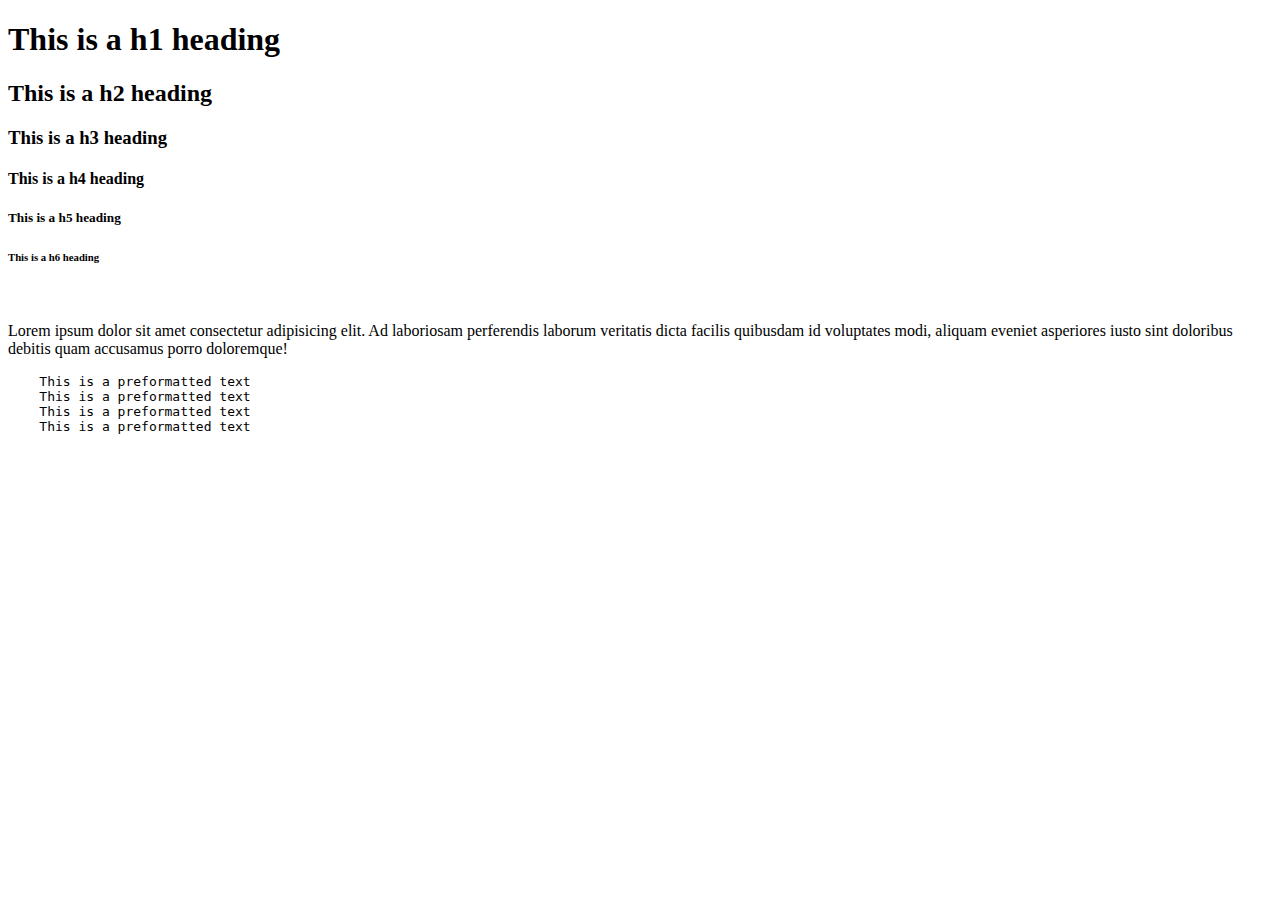
<file: HTMLLessons/Lessom 1/index.html>
<!DOCTYPE html>
<html lang="en">

  <!-- <head> tagname contains information about your webpage  -->
<head>
  <!-- <title> tagname contains the title of the webpage -->
  <title>Lesson1 </title>
</head>

  <!-- <body> tagname contains the content of the webpage -->
<body>
  <!-- <h1> tagname contains the heading of the webpage -->
  <h1>This is a h1 heading</h1>

  <!-- <h2> tagname contains the heading of the webpage -->
  <h2>This is a h2 heading</h2>

  <!-- <h3> tagname contains the heading of the webpage -->
  <h3>This is a h3 heading</h3>

  <!-- <h4> tagname contains the heading of the webpage -->
  <h4>This is a h4 heading</h4>

  <!-- <h5> tagname contains the heading of the webpage -->
  <h5>This is a h5 heading</h5>

  <!-- <h6> tagname contains the heading of the webpage -->
  <h6>This is a h6 heading</h6>

  <!-- <br> is a break line -->
  <br>

  <!-- <p> tagname contains the paragraph of the webpage -->
  <p>Lorem ipsum dolor sit amet consectetur adipisicing elit. Ad laboriosam perferendis laborum veritatis dicta facilis quibusdam id voluptates modi, aliquam eveniet asperiores iusto sint doloribus debitis quam accusamus porro doloremque!</p>

  <!-- <pre> is a preformat text -->
  <pre>
    This is a preformatted text
    This is a preformatted text
    This is a preformatted text
    This is a preformatted text
  </pre>
</body>
</html>
</file>
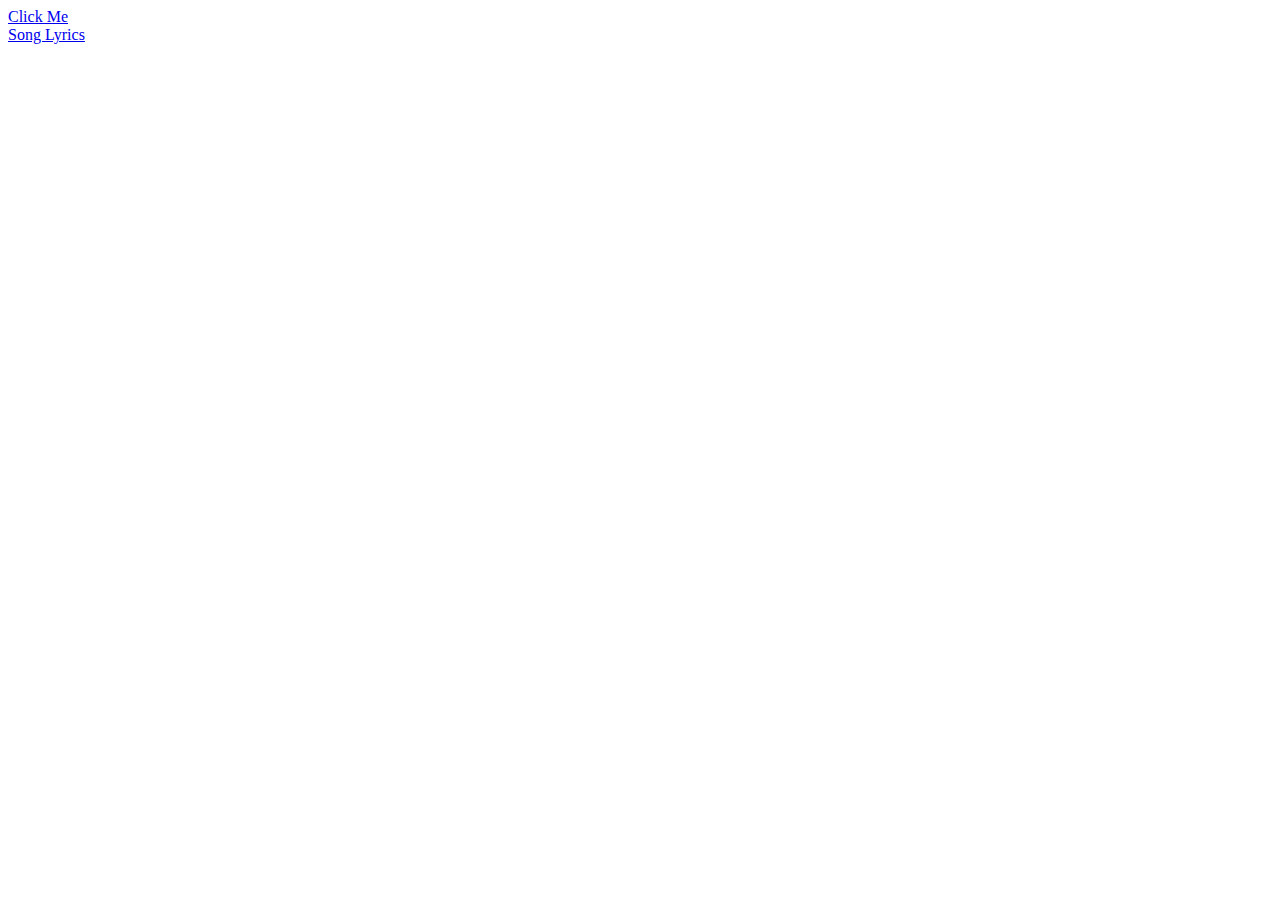
<file: HTMLLessons/Lesson 2/index.html>
<!DOCTYPE html>
<html lang="en">
  <head>

    <title>Lesson 2</title>
  </head>
  <body>

    <!-- <a> tagname contains the link of the webpage -->
    <!-- href refers to the hyperlink, 
         target refers to where to display
         title refers to the information showing when hovering the cursor-->
    <a href="https://www.youtube.com/" 
    target="_blank"
    title="Goes to Youtube">Click Me</a>

    <br>

    <a href="/HTMLLessons/Lessom 1/lyrics.html">
      Song Lyrics
    </a>

    <br>
    
  </body>
</html>
</file>
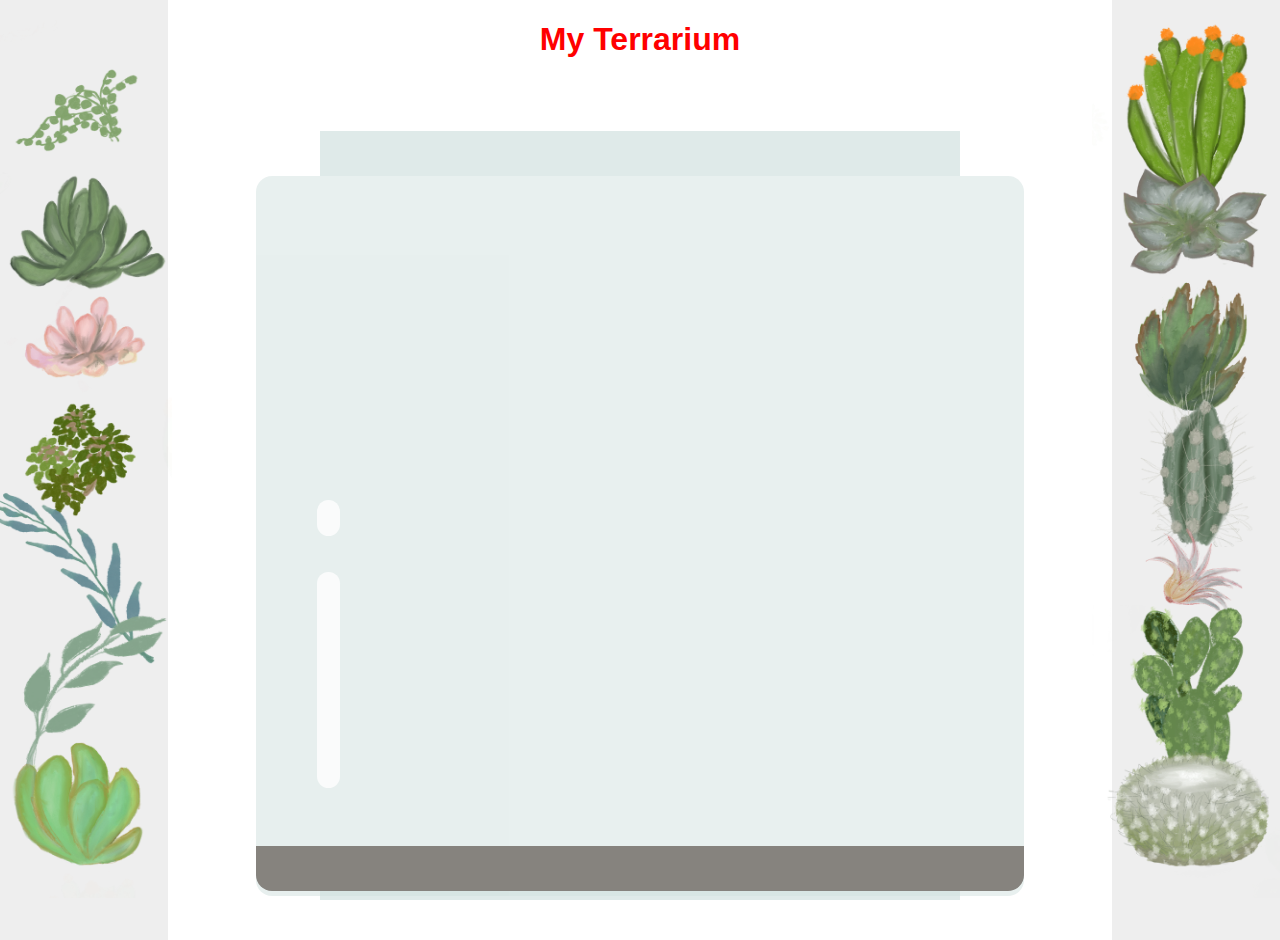
<file: JavaScriptLessons/Lesson 2 - Terrarium Site/index.html>
<!-- * TERRARIUM PROJECT   -->

<!DOCTYPE html>
<html>
    <head>
        <link rel="stylesheet" href="./style.css" />
        
        <title>Lesson 2.1</title>
        <meta charset="UTF-8">
        <meta http-equiv="X-UA-Compatible" content="IE=edge">
        <meta name="viewport" content="width=device-width, initial-scale=1">
    </head>
    <body>
        <h1 style="color: red">My Terrarium</h1>
        <div id="page">
            <div id="left-container" class="container">
                <div class="plant-holder">
                    <img class="plant" alt="plant" id="plant1" src="./Images/plant1.png">
                </div>
                <div class="plant-holder">
                    <img class="plant" alt="plant" id="plant2" src="./Images/plant2.png">
                </div>
                <div class="plant-holder">
                    <img class="plant" alt="plant" id="plant3" src="./Images/plant3.png">
                </div>
                <div class="plant-holder">
                    <img class="plant" alt="plant" id="plant4" src="./Images/plant4.png">
                </div>
                <div class="plant-holder">
                    <img class="plant" alt="plant" id="plant5" src="./Images/plant5.png">
                </div>
                <div class="plant-holder">
                    <img class="plant" alt="plant" id="plant6" src="./Images/plant6.png">
                </div>
                <div class="plant-holder">
                    <img class="plant" alt="plant" id="plant7" src="./Images/plant7.png">
                </div>
            </div>
            <div id="right-container" class="container">
                <div class="plant-holder">
                    <img class="plant" alt="plant" id="plant8" src="./Images/plant8.png">
                </div>
                <div class="plant-holder">
                    <img class="plant" alt="plant" id="plant9" src="./Images/plant9.png">
                </div>
                <div class="plant-holder">
                    <img class="plant" alt="plant" id="plant10" src="./Images/plant10.png">
                </div>
                <div class="plant-holder">
                    <img class="plant" alt="plant" id="plant11" src="./Images/plant11.png">
                </div>
                <div class="plant-holder">
                    <img class="plant" alt="plant" id="plant12" src="./Images/plant12.png">
                </div>
                <div class="plant-holder">
                    <img class="plant" alt="plant" id="plant13" src="./Images/plant13.png">
                </div>
                <div class="plant-holder">
                    <img class="plant" alt="plant" id="plant14" src="./Images/plant14.png">
                </div>
            </div>
            <div id="terrarium">
                <div class="jar-top"></div>
                <div class="jar-walls">
                    <div class="jar-glossy-long"></div>
                    <div class="jar-glossy-short"></div>
                </div>
                <div class="dirt"></div>
                <div class="jar-bottom"></div>
            </div>
        </div>
        <script src="./script.js"></script>
    </body>
</html>
</file>
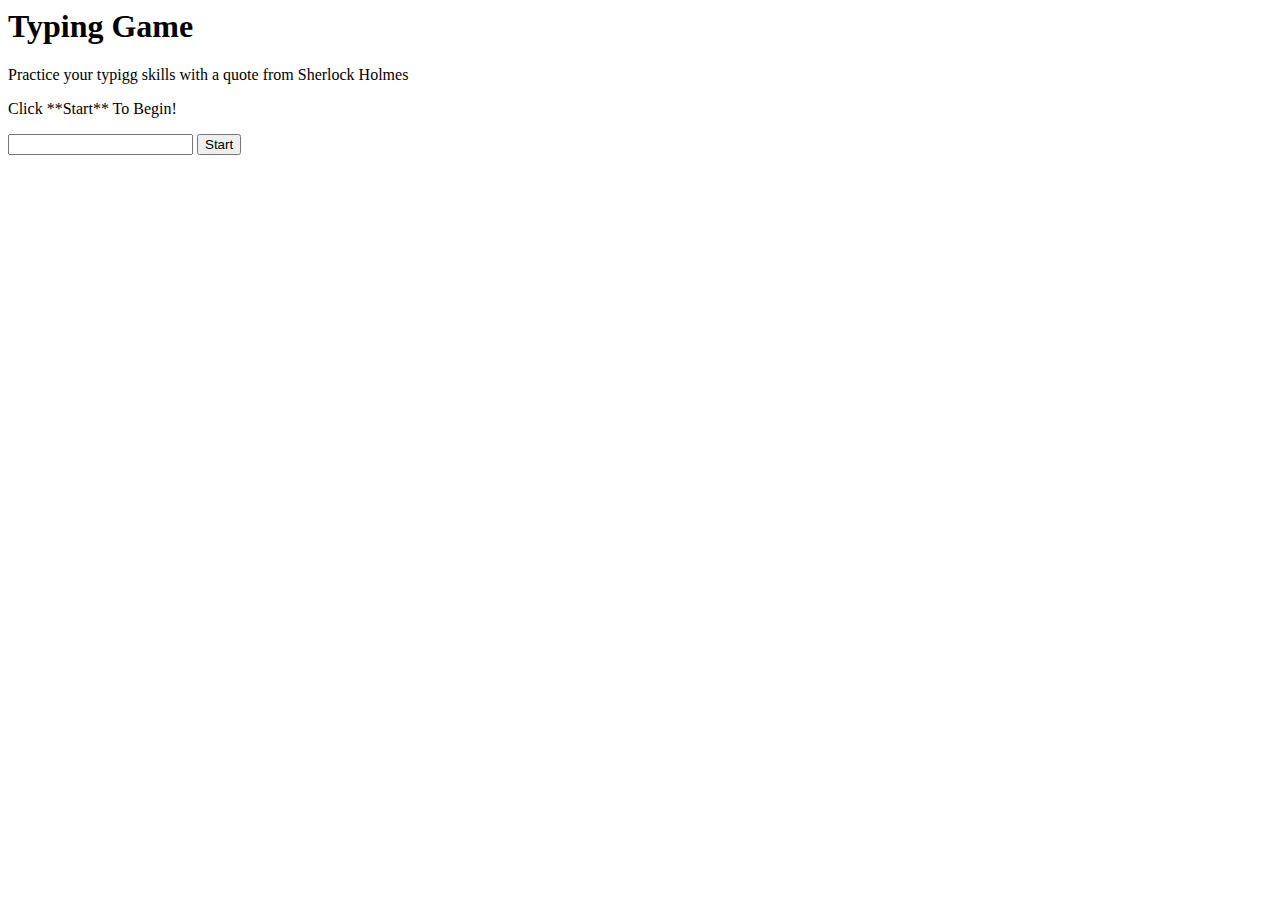
<file: JavaScriptLessons/Lesson 3 - Typing Game/index.html>
<html lang="en">

<head>
  <title>Typing Game</title>
  <link rel="stylesheet" href="style.css">
</head>

<body>
  <h1>Typing Game</h1>
  <p>Practice your typigg skills with a quote from Sherlock Holmes</p>
  <p>Click **Start** To Begin!</p>
  <p id="quote"></p>
  <p id="message"></p>

  <div>
    <input type="text" aria-label="current word" id="typed-value"/>
    <button type="button" id="start">Start</button>
  </div>
  <script src="script.js"></script>
</body>

</html>
</file>
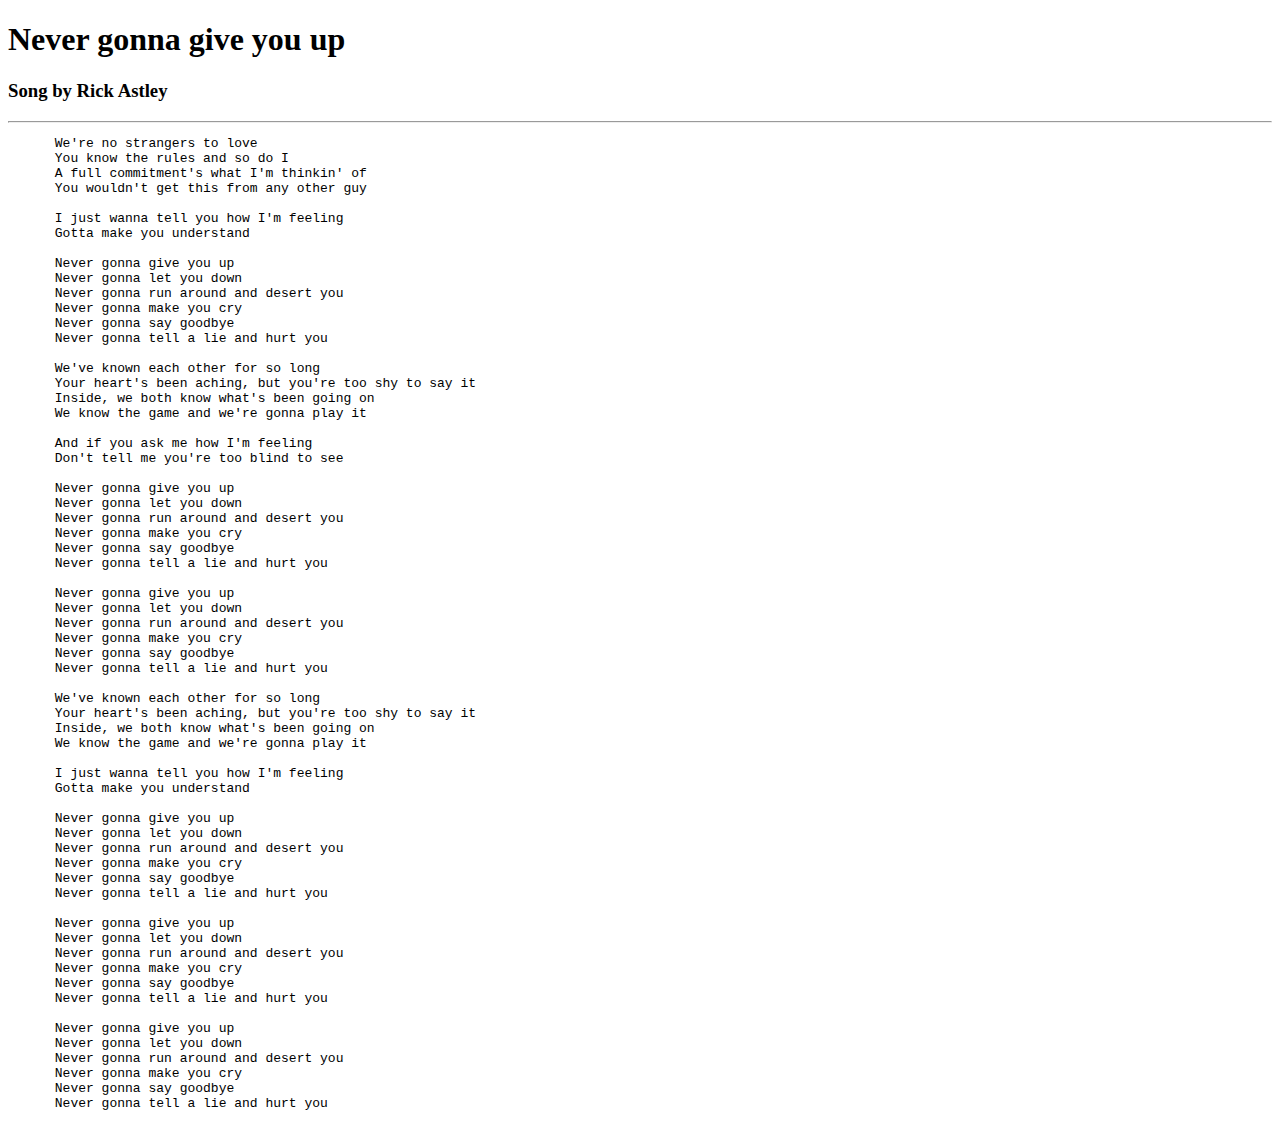
<file: HTMLLessons/Lessom 1/lyrics.html>
<!DOCTYPE html>
<html lang="en">
  <head>
    <title>My Song Lyrics</title>
  </head>
  <body>
    <h1>Never gonna give you up</h1>
    <h3>Song by Rick Astley</h3>

    <hr>

    <pre>
      We're no strangers to love
      You know the rules and so do I
      A full commitment's what I'm thinkin' of
      You wouldn't get this from any other guy

      I just wanna tell you how I'm feeling
      Gotta make you understand

      Never gonna give you up
      Never gonna let you down
      Never gonna run around and desert you
      Never gonna make you cry
      Never gonna say goodbye
      Never gonna tell a lie and hurt you

      We've known each other for so long
      Your heart's been aching, but you're too shy to say it
      Inside, we both know what's been going on
      We know the game and we're gonna play it

      And if you ask me how I'm feeling
      Don't tell me you're too blind to see

      Never gonna give you up
      Never gonna let you down
      Never gonna run around and desert you
      Never gonna make you cry
      Never gonna say goodbye
      Never gonna tell a lie and hurt you

      Never gonna give you up
      Never gonna let you down
      Never gonna run around and desert you
      Never gonna make you cry
      Never gonna say goodbye
      Never gonna tell a lie and hurt you

      We've known each other for so long
      Your heart's been aching, but you're too shy to say it
      Inside, we both know what's been going on
      We know the game and we're gonna play it

      I just wanna tell you how I'm feeling
      Gotta make you understand

      Never gonna give you up
      Never gonna let you down
      Never gonna run around and desert you
      Never gonna make you cry
      Never gonna say goodbye
      Never gonna tell a lie and hurt you

      Never gonna give you up
      Never gonna let you down
      Never gonna run around and desert you
      Never gonna make you cry
      Never gonna say goodbye
      Never gonna tell a lie and hurt you
      
      Never gonna give you up
      Never gonna let you down
      Never gonna run around and desert you
      Never gonna make you cry
      Never gonna say goodbye
      Never gonna tell a lie and hurt you
    </pre>
  </body>
</html>
</file>
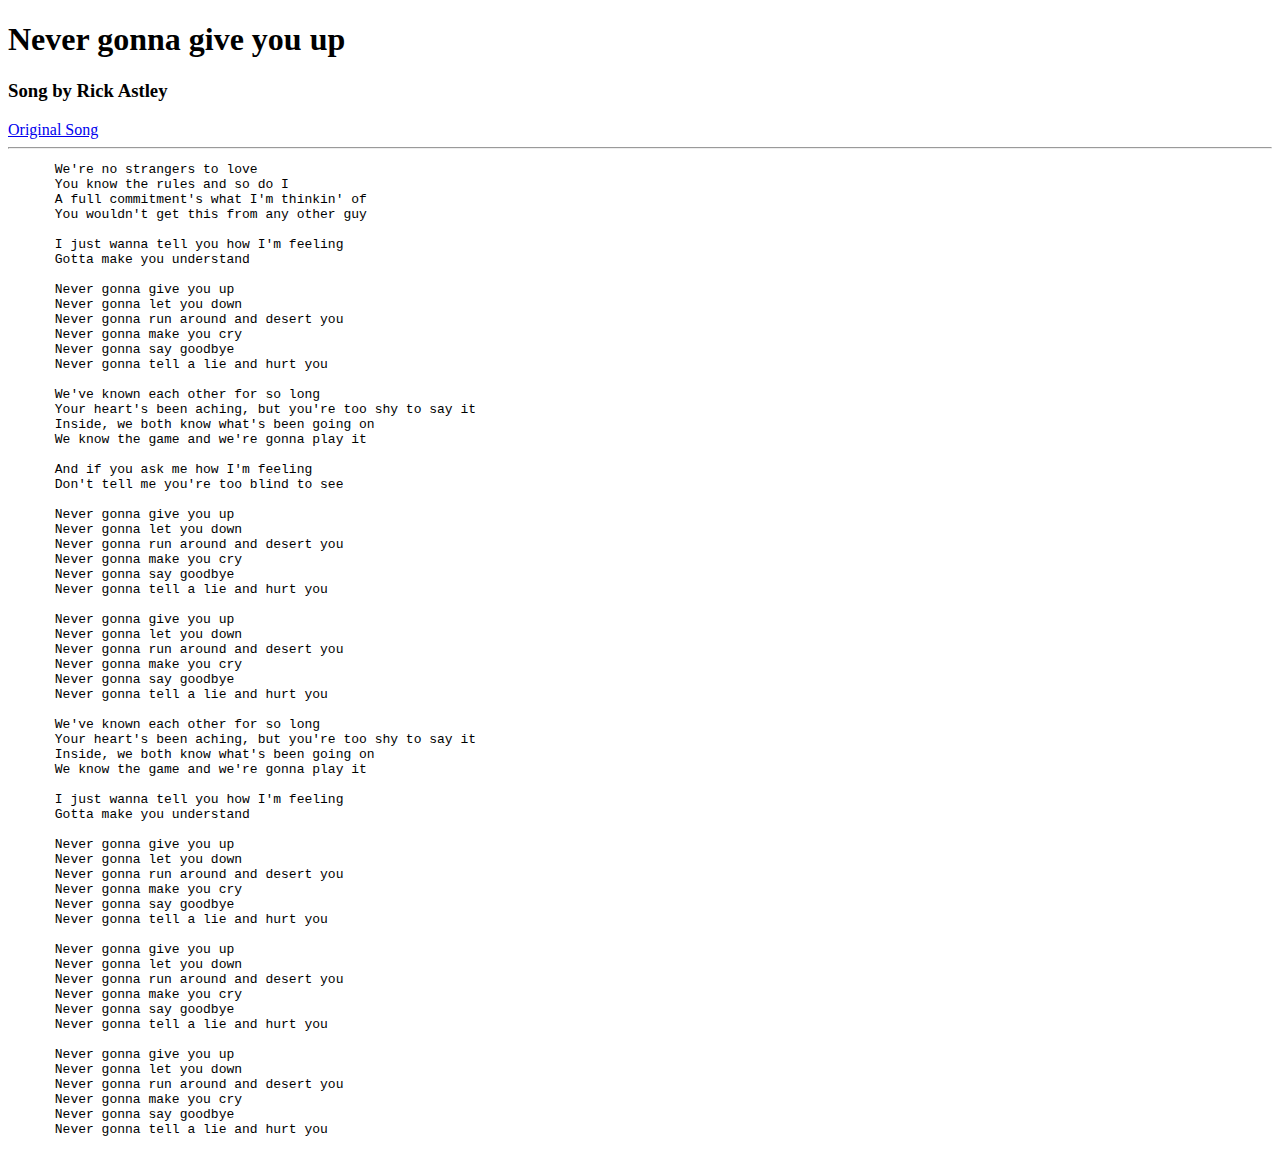
<file: HTMLLessons/Lesson 2/lyrics.html>
<!DOCTYPE html>
<html lang="en">
  <head>
    <title>My Song Lyrics</title>
  </head>
  <body>
    <h1>Never gonna give you up</h1>
    <h3>Song by Rick Astley</h3>

    <a href="https://www.youtube.com/watch?v=dQw4w9WgXcQ" target="_blank" title="Never Gonna Give You Up">
      Original Song
    </a>
    <hr>

    <pre>
      We're no strangers to love
      You know the rules and so do I
      A full commitment's what I'm thinkin' of
      You wouldn't get this from any other guy

      I just wanna tell you how I'm feeling
      Gotta make you understand

      Never gonna give you up
      Never gonna let you down
      Never gonna run around and desert you
      Never gonna make you cry
      Never gonna say goodbye
      Never gonna tell a lie and hurt you

      We've known each other for so long
      Your heart's been aching, but you're too shy to say it
      Inside, we both know what's been going on
      We know the game and we're gonna play it

      And if you ask me how I'm feeling
      Don't tell me you're too blind to see

      Never gonna give you up
      Never gonna let you down
      Never gonna run around and desert you
      Never gonna make you cry
      Never gonna say goodbye
      Never gonna tell a lie and hurt you

      Never gonna give you up
      Never gonna let you down
      Never gonna run around and desert you
      Never gonna make you cry
      Never gonna say goodbye
      Never gonna tell a lie and hurt you

      We've known each other for so long
      Your heart's been aching, but you're too shy to say it
      Inside, we both know what's been going on
      We know the game and we're gonna play it

      I just wanna tell you how I'm feeling
      Gotta make you understand

      Never gonna give you up
      Never gonna let you down
      Never gonna run around and desert you
      Never gonna make you cry
      Never gonna say goodbye
      Never gonna tell a lie and hurt you

      Never gonna give you up
      Never gonna let you down
      Never gonna run around and desert you
      Never gonna make you cry
      Never gonna say goodbye
      Never gonna tell a lie and hurt you
      
      Never gonna give you up
      Never gonna let you down
      Never gonna run around and desert you
      Never gonna make you cry
      Never gonna say goodbye
      Never gonna tell a lie and hurt you
    </pre>
  </body>
</html>
</file>
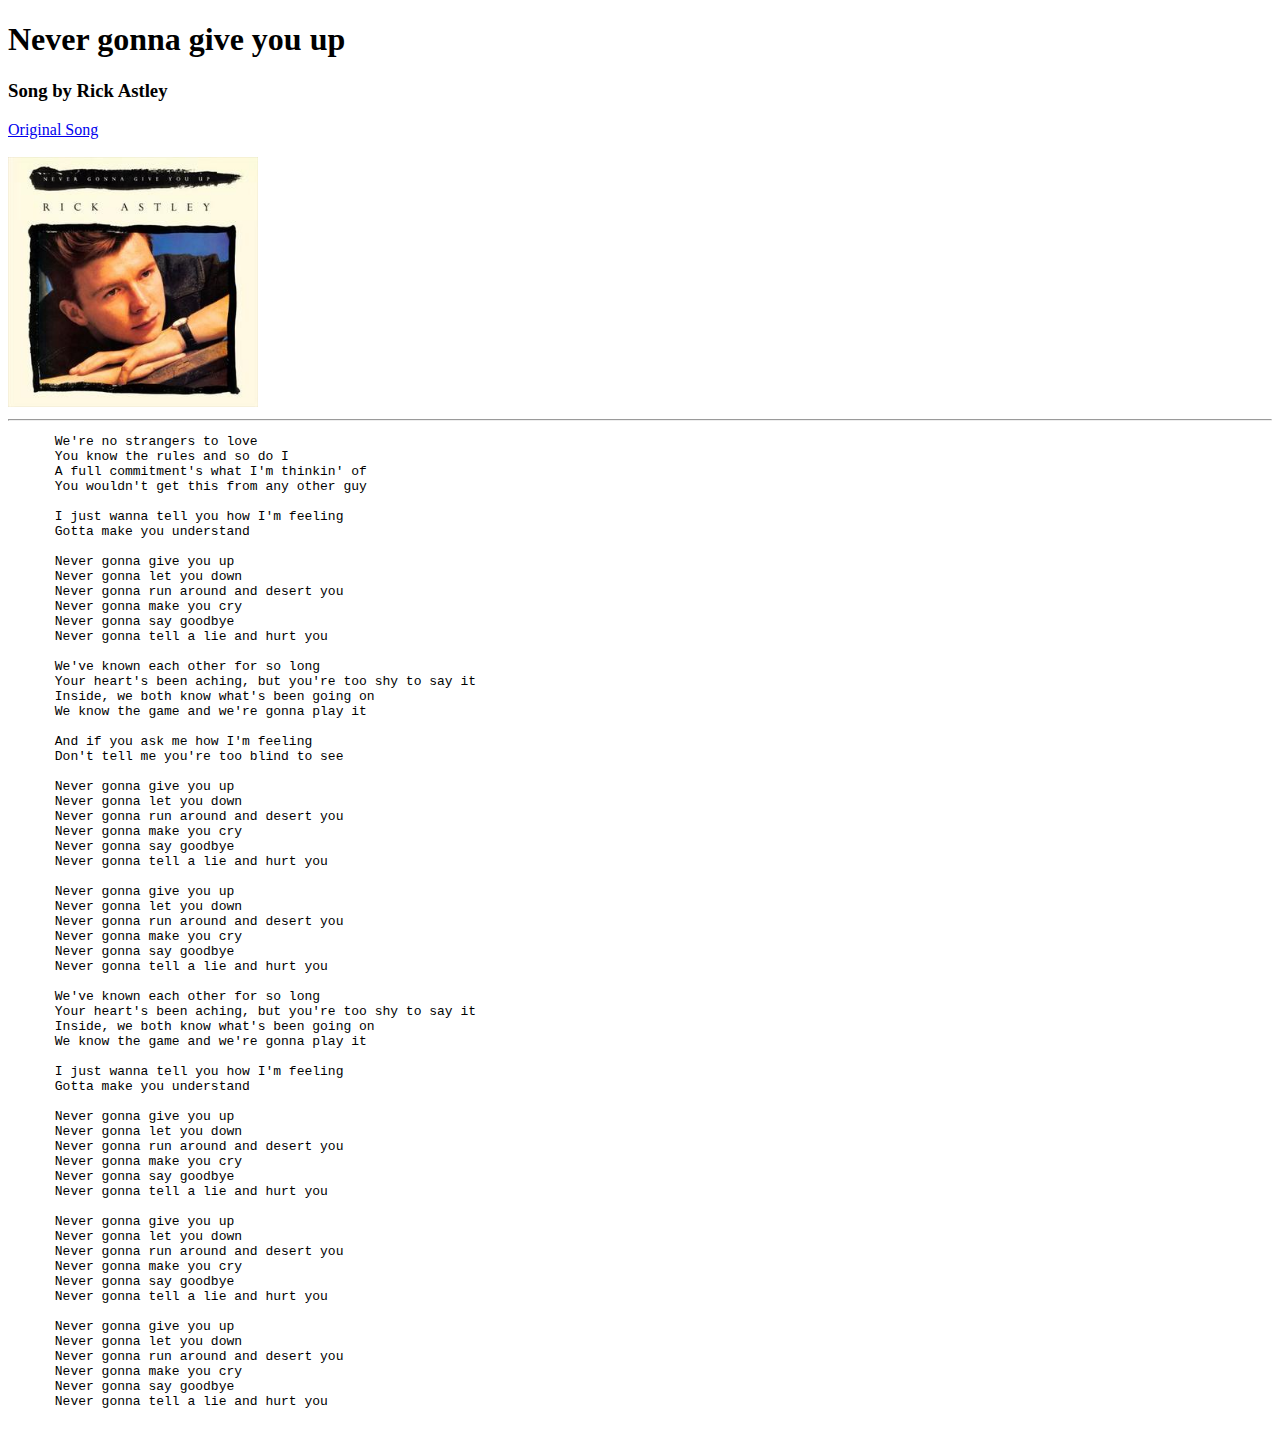
<file: HTMLLessons/Lesson 3/lyrics.html>
<!DOCTYPE html>
<html lang="en">
  <head>
    <title>My Song Lyrics</title>
  </head>
  <body>
    <h1>Never gonna give you up</h1>
    <h3>Song by Rick Astley</h3>

    <a href="https://www.youtube.com/watch?v=dQw4w9WgXcQ" target="_blank" title="Never Gonna Give You Up">
      Original Song
    </a>

    <br>
    <br>

    <a href="https://www.youtube.com/watch?v=dQw4w9WgXcQ" target="_blank" title="Never Gonna Give You Up">
      <img src="/HTMLLessons/Lesson 3/images/RickAstley.jpg" alt="Rick Astley" width="250" height="250">
    </a>
    
    <hr>

    <pre>
      We're no strangers to love
      You know the rules and so do I
      A full commitment's what I'm thinkin' of
      You wouldn't get this from any other guy

      I just wanna tell you how I'm feeling
      Gotta make you understand

      Never gonna give you up
      Never gonna let you down
      Never gonna run around and desert you
      Never gonna make you cry
      Never gonna say goodbye
      Never gonna tell a lie and hurt you

      We've known each other for so long
      Your heart's been aching, but you're too shy to say it
      Inside, we both know what's been going on
      We know the game and we're gonna play it

      And if you ask me how I'm feeling
      Don't tell me you're too blind to see

      Never gonna give you up
      Never gonna let you down
      Never gonna run around and desert you
      Never gonna make you cry
      Never gonna say goodbye
      Never gonna tell a lie and hurt you

      Never gonna give you up
      Never gonna let you down
      Never gonna run around and desert you
      Never gonna make you cry
      Never gonna say goodbye
      Never gonna tell a lie and hurt you

      We've known each other for so long
      Your heart's been aching, but you're too shy to say it
      Inside, we both know what's been going on
      We know the game and we're gonna play it

      I just wanna tell you how I'm feeling
      Gotta make you understand

      Never gonna give you up
      Never gonna let you down
      Never gonna run around and desert you
      Never gonna make you cry
      Never gonna say goodbye
      Never gonna tell a lie and hurt you

      Never gonna give you up
      Never gonna let you down
      Never gonna run around and desert you
      Never gonna make you cry
      Never gonna say goodbye
      Never gonna tell a lie and hurt you
      
      Never gonna give you up
      Never gonna let you down
      Never gonna run around and desert you
      Never gonna make you cry
      Never gonna say goodbye
      Never gonna tell a lie and hurt you
    </pre>
  </body>
</html>
</file>
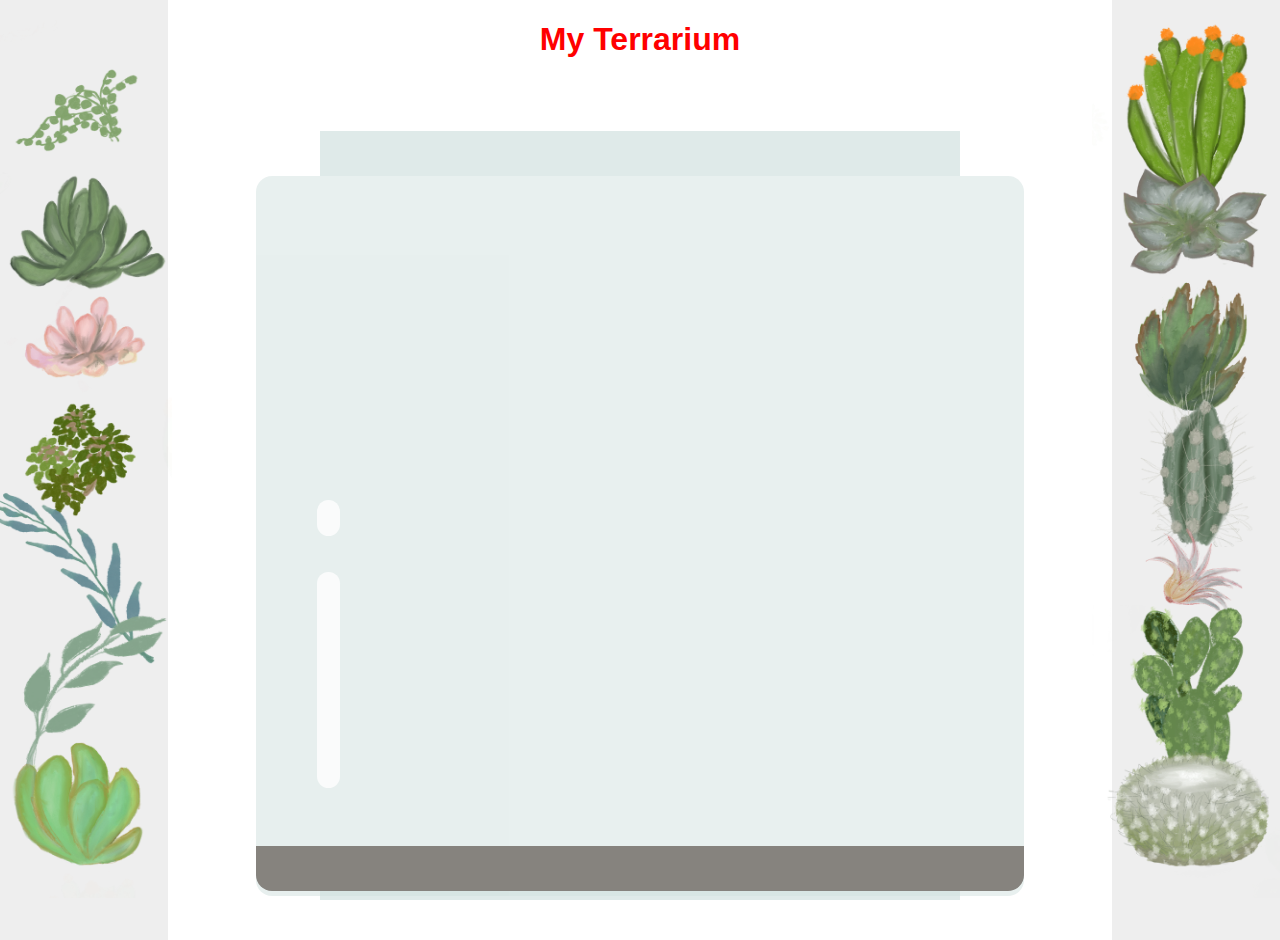
<file: JavaScriptLessons/Lesson2/Lesson2.1.html>
<!DOCTYPE html>
<html>
    <head>
        <link rel="stylesheet" href="./style.css" />
        <title>Lesson 2.1</title>
        <meta charset="UTF-8">
        <meta http-equiv="X-UA-Compatible" content="IE=edge">
        <meta name="viewport" content="width=device-width, initial-scale=1">
    </head>
    <body>
        <h1 style="color: red">My Terrarium</h1>
        <div id="page">
            <div id="left-container" class="container">
                <div class="plant-holder">
                    <img class="plant" alt="plant" id="plant1" src="./Images/plant1.png">
                </div>
                <div class="plant-holder">
                    <img class="plant" alt="plant" id="plant2" src="./Images/plant2.png">
                </div>
                <div class="plant-holder">
                    <img class="plant" alt="plant" id="plant3" src="./Images/plant3.png">
                </div>
                <div class="plant-holder">
                    <img class="plant" alt="plant" id="plant4" src="./Images/plant4.png">
                </div>
                <div class="plant-holder">
                    <img class="plant" alt="plant" id="plant5" src="./Images/plant5.png">
                </div>
                <div class="plant-holder">
                    <img class="plant" alt="plant" id="plant6" src="./Images/plant6.png">
                </div>
                <div class="plant-holder">
                    <img class="plant" alt="plant" id="plant7" src="./Images/plant7.png">
                </div>
            </div>
            <div id="right-container" class="container">
                <div class="plant-holder">
                    <img class="plant" alt="plant" id="plant8" src="./Images/plant8.png">
                </div>
                <div class="plant-holder">
                    <img class="plant" alt="plant" id="plant9" src="./Images/plant9.png">
                </div>
                <div class="plant-holder">
                    <img class="plant" alt="plant" id="plant10" src="./Images/plant10.png">
                </div>
                <div class="plant-holder">
                    <img class="plant" alt="plant" id="plant11" src="./Images/plant11.png">
                </div>
                <div class="plant-holder">
                    <img class="plant" alt="plant" id="plant12" src="./Images/plant12.png">
                </div>
                <div class="plant-holder">
                    <img class="plant" alt="plant" id="plant13" src="./Images/plant13.png">
                </div>
                <div class="plant-holder">
                    <img class="plant" alt="plant" id="plant14" src="./Images/plant14.png">
                </div>
            </div>
            <div id="terrarium">
                <div class="jar-top"></div>
                <div class="jar-walls">
                    <div class="jar-glossy-long"></div>
                    <div class="jar-glossy-short"></div>
                </div>
                <div class="dirt"></div>
                <div class="jar-bottom"></div>
            </div>
        </div>
    </body>
</html>
</file>
<file: JavaScriptLessons/Lesson 2 - Terrarium Site/style.css>
/* Add your CSS rules here */

h1 {
    color: #3a214d;
    text-align: center;
}

body {
    font-family: Arial, Helvetica, sans-serif;
}

/*Provides visual changes in all of stuff that has left-container as id*/
#left-container {
    background-color: #eee;
    width: 10%;
    left: 0px;
    top: 0px;
    position: absolute;
    height: 100%;
    padding: 20px;
}
/*Provides visual changes in all of stuff that has right-container as id*/
#right-container {
    background-color: #eee;
    width: 10%;
    right: 0px;
    top: 0px;
    position: absolute;
    height: 100%;
    padding: 20px;
}

.plant-holder {
    position: relative;
    height: 13%;
    left: -40px;
}

.plant {
    position: absolute;
    width: 150%;
    height: 150%;
    z-index: 2;
}

.jar-walls {
    height: 80%;
    width: 60%;
    background: #d1e1df;
    border-radius: 1rem;
    position: absolute;
    bottom: 0.5%;
    left: 20%;
    opacity: 0.5;
    z-index: 1;
}

.jar-top {
    height: 5%;
    width: 50%;
    background: #d1e1df;
    position: absolute;
    bottom: 80.5%;
    left: 25%;
    opacity: 0.7;
    z-index: 1;
}

.jar-bottom {
    height: 1%;
    width: 50%;
    background: #d1e1df;
    position: absolute;
    bottom: 0%;
    left: 25%;
    opacity: 0.7;
}

.dirt {
    height: 5%;
    width: 60%;
    background: #3a241d;
    position: absolute;
    border-radius: 0 0 1rem 1rem;
    bottom: 1%;
    left: 20%;
    z-index: -1;
}

.jar-glossy-long {
    height: 30%;
    width: 3%;
    background: #fff;
    position: absolute;
    border-radius: 2rem;
    bottom: 15%;
    left: 8%;
    opacity: 0.8;
}

.jar-glossy-short {
    height: 5%;
    width: 3%;
    background: #fff;
    position: absolute;
    border-radius: 2rem;
    bottom: 50%;
    left: 8%;
    opacity: 0.8;
}
</file>
<file: JavaScriptLessons/Lesson 3 - Typing Game/style.css>
.highlight {
  background-color: yellow;
}

.error {
  background-color: lightcoral;
  border: red;
}
</file>
<file: JavaScriptLessons/Lesson2/style.css>
/* Add your CSS rules here */

h1 {
    color: #3a214d;
    text-align: center;
}

body {
    font-family: Arial, Helvetica, sans-serif;
}

/*Provides visual changes in all of stuff that has left-container as id*/
#left-container {
    background-color: #eee;
    width: 10%;
    left: 0px;
    top: 0px;
    position: absolute;
    height: 100%;
    padding: 20px;
}
/*Provides visual changes in all of stuff that has right-container as id*/
#right-container {
    background-color: #eee;
    width: 10%;
    right: 0px;
    top: 0px;
    position: absolute;
    height: 100%;
    padding: 20px;
}

.plant-holder {
    position: relative;
    height: 13%;
    left: -40px;
}

.plant {
    position: absolute;
    width: 150%;
    height: 150%;
    z-index: 2;
}

.jar-walls {
    height: 80%;
    width: 60%;
    background: #d1e1df;
    border-radius: 1rem;
    position: absolute;
    bottom: 0.5%;
    left: 20%;
    opacity: 0.5;
    z-index: 1;
}

.jar-top {
    height: 5%;
    width: 50%;
    background: #d1e1df;
    position: absolute;
    bottom: 80.5%;
    left: 25%;
    opacity: 0.7;
    z-index: 1;
}

.jar-bottom {
    height: 1%;
    width: 50%;
    background: #d1e1df;
    position: absolute;
    bottom: 0%;
    left: 25%;
    opacity: 0.7;
}

.dirt {
    height: 5%;
    width: 60%;
    background: #3a241d;
    position: absolute;
    border-radius: 0 0 1rem 1rem;
    bottom: 1%;
    left: 20%;
    z-index: -1;
}

.jar-glossy-long {
    height: 30%;
    width: 3%;
    background: #fff;
    position: absolute;
    border-radius: 2rem;
    bottom: 15%;
    left: 8%;
    opacity: 0.8;
}

.jar-glossy-short {
    height: 5%;
    width: 3%;
    background: #fff;
    position: absolute;
    border-radius: 2rem;
    bottom: 50%;
    left: 8%;
    opacity: 0.8;
}
</file>
